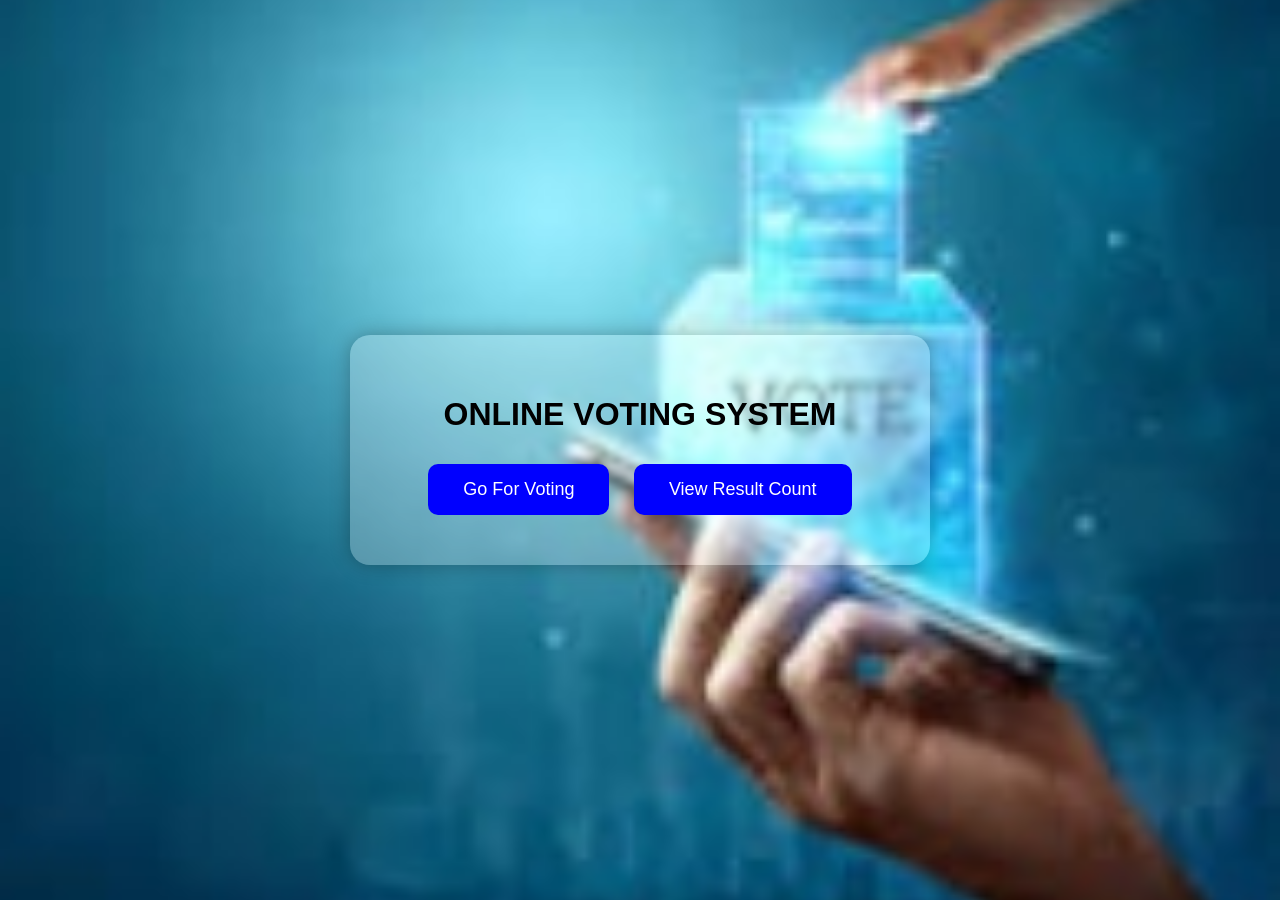
<file: index.html>
<!DOCTYPE html>
<html lang="en">

<head>
    <meta charset="UTF-8">
    <meta name="viewport" content="width=device-width, initial-scale=1.0">
    <title>Online Voting System</title>

    <!-- CSS FILE -->
    <link rel="stylesheet" href="index.css">
</head>

<body>
   


    <div class="home-box">
        

        <h1>ONLINE VOTING SYSTEM</h1>

        <button onclick="goToVote()">
            Go For Voting
        </button>

        <button onclick="goToResult()">
            View Result Count
        </button>

    </div>

    <!-- JS FILE -->
    <script src="index.js"></script>

</body>

</html>
</file>
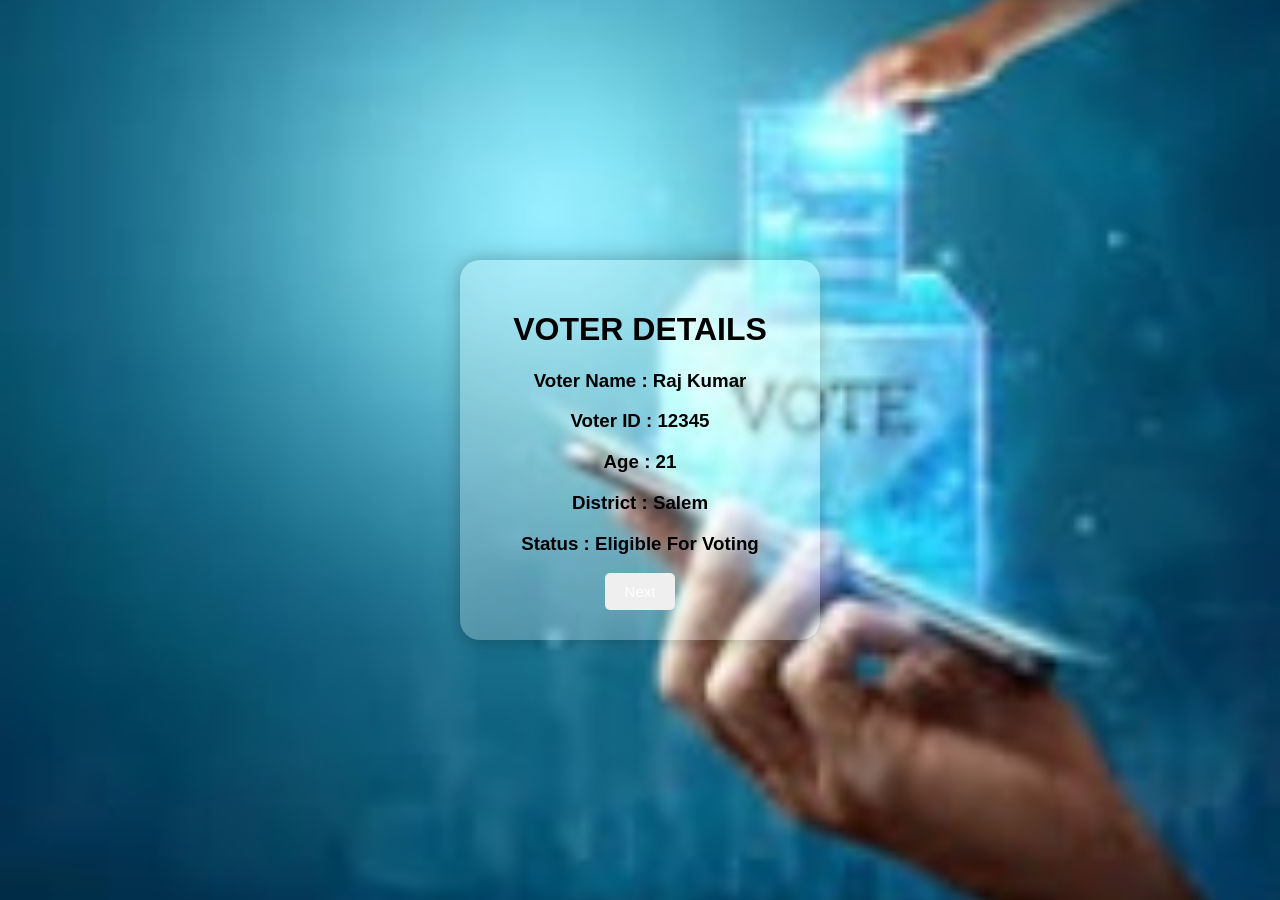
<file: details.html>
<!DOCTYPE html>
<html lang="en">

<head>

    <meta charset="UTF-8">

    <meta name="viewport"
    content="width=device-width, initial-scale=1.0">

    <title>User Details</title>

    <link rel="stylesheet" href="index.css">

</head>

<body>

    <div class="box">

        <h1>VOTER DETAILS</h1>

        <h3>Voter Name : Raj Kumar</h3>

        <h3>Voter ID : 12345</h3>

        <h3>Age : 21</h3>

        <h3>District : Salem</h3>

        <h3>Status : Eligible For Voting</h3>

        <button onclick="nextPage()">

            Next

        </button>

    </div>

    <script src="index.js"></script>

</body>

</html>
</file>
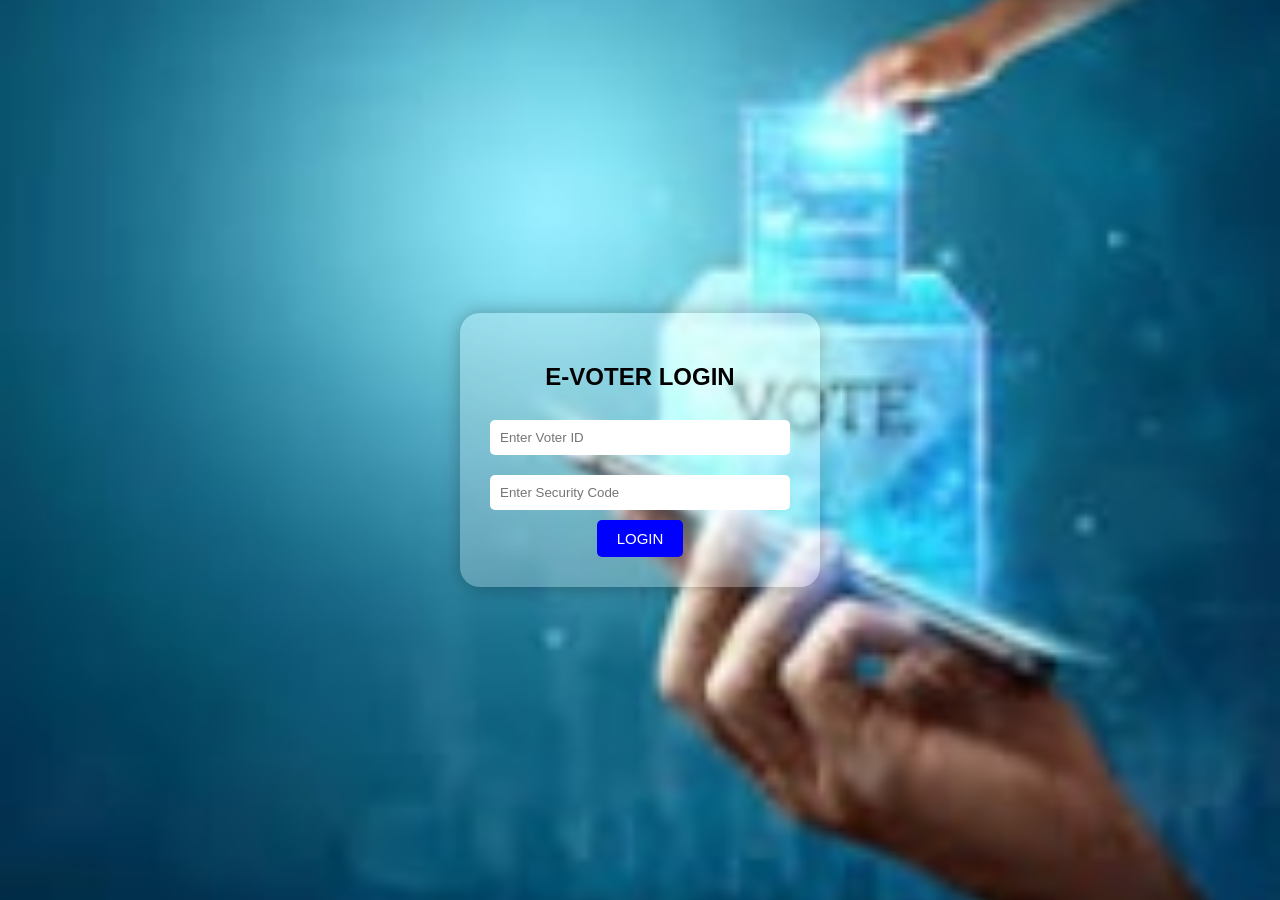
<file: login.html>
<!DOCTYPE html>
<html lang="en">

<head>
    <meta charset="UTF-8">
    <meta name="viewport" content="width=device-width, initial-scale=1.0">
    <title>Login Page</title>

    <!-- CSS FILE -->
    <link rel="stylesheet" href="index.css">
</head>

<body>

    <div class="box">

        <h2>E-VOTER LOGIN</h2>

        <input type="text"
        id="voterId"
        placeholder="Enter Voter ID">

        <input type="password"
        id="securityCode"
        placeholder="Enter Security Code">

        <button class="login-btn"
        onclick="login()">
            LOGIN
        </button>

    </div>

    <!-- JS FILE -->
    <script src="index.js"></script>

</body>

</html>
</file>
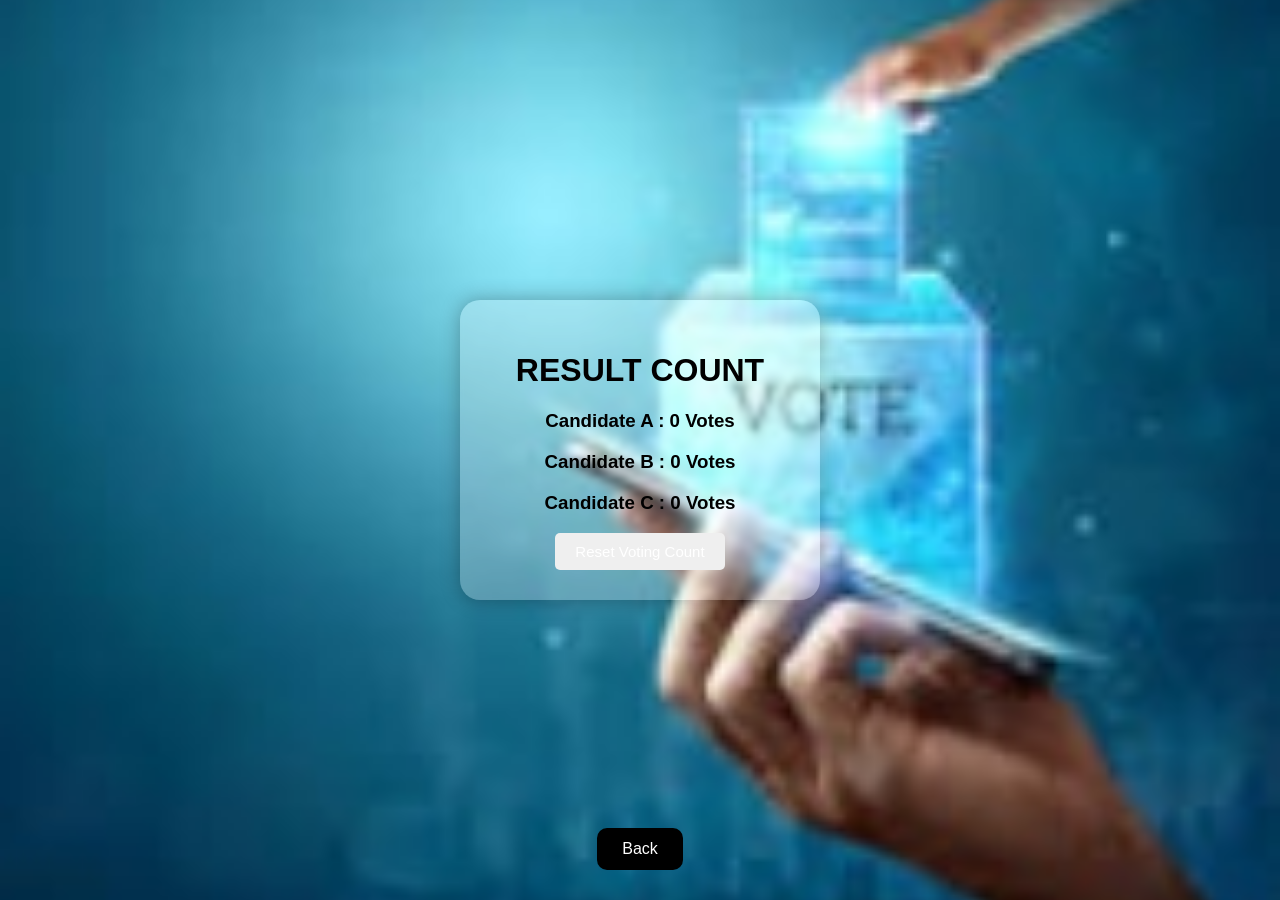
<file: result.html>
<!DOCTYPE html>
<html lang="en">

<head>

    <meta charset="UTF-8">

    <meta name="viewport"
    content="width=device-width, initial-scale=1.0">

    <title>Result Page</title>

    <!-- CSS FILE -->
    <link rel="stylesheet" href="index.css">

</head>

<body>

    <div class="box">

        <h1>RESULT COUNT</h1>

        <!-- Candidate A -->
        <h3>
            Candidate A :
            <span id="countA"></span>
            Votes
        </h3>

        <!-- Candidate B -->
        <h3>
            Candidate B :
            <span id="countB"></span>
            Votes
        </h3>

        <!-- Candidate C -->
        <h3>
            Candidate C :
            <span id="countC"></span>
            Votes
        </h3>

        <!-- RESET BUTTON -->
        <button onclick="adminReset()">

            Reset Voting Count

        </button>

    </div>
    <!-- BACK BUTTON -->
    <div class="back-btn">

        <button onclick="goToVote()">
            Back
        </button>

    </div>

    <!-- JS FILE -->
    <script src="index.js"></script>

    <script>

        // SHOW RESULT
        showResult();

    </script>

</body>

</html>
</file>
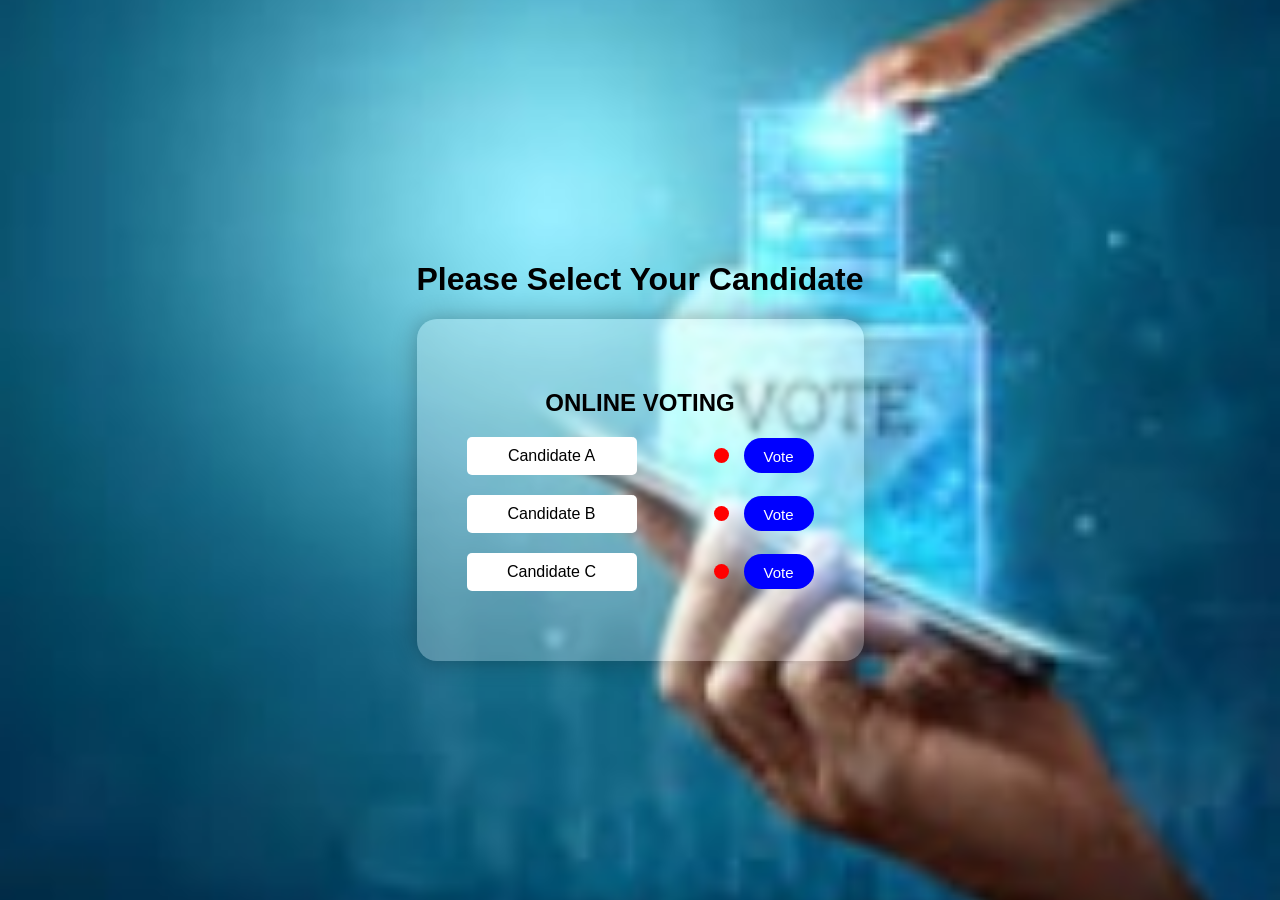
<file: vote.html>
<!DOCTYPE html>
<html lang="en">

<head>
    <meta charset="UTF-8">
    <meta name="viewport" content="width=device-width, initial-scale=1.0">
    <title>Voting Page</title>

    <!-- CSS FILE -->
    <link rel="stylesheet" href="index.css">
</head>

<body>

    <div>

        <center>
            <h1>Please Select Your Candidate</h1>
        </center>

        <div class="voting-machine">

            <h2 align="center">ONLINE VOTING</h2>

            <!-- Candidate 1 -->
            <div class="vote-row">

                <div class="party-name">
                    Candidate A
                </div>

                <div class="vote-section">

                    <div class="light"></div>

                    <button class="vote-btn"
                    onclick="vote('Candidate A')">
                        Vote
                    </button>

                </div>

            </div>

            <!-- Candidate 2 -->
            <div class="vote-row">

                <div class="party-name">
                    Candidate B
                </div>

                <div class="vote-section">

                    <div class="light"></div>

                    <button class="vote-btn"
                    onclick="vote('Candidate B')">
                        Vote
                    </button>

                </div>

            </div>

            <!-- Candidate 3 -->
            <div class="vote-row">

                <div class="party-name">
                    Candidate C
                </div>

                <div class="vote-section">

                    <div class="light"></div>

                    <button class="vote-btn"
                    onclick="vote('Candidate C')">
                        Vote
                    </button>

                </div>

            </div>

        </div>

    </div>

    <!-- JS FILE -->
    <script src="index.js"></script>

</body>

</html>
</file>
<file: index.css>
body{
    font-family: Arial;

    background: url('imagess/online\ voting\ im...jpeg')
    no-repeat center center/cover;

    min-height:100vh;

    display:flex;
    justify-content:center;
    align-items:center;

    margin:0;
}

/* HOME PAGE */
.home-box{

    /* Glass Effect */
    background: rgba(255,255,255,0.25);

    backdrop-filter: blur(2px);

    box-shadow:0 0 20px rgba(0,0,0,0.3);

    padding:40px;

    border-radius:20px;

    text-align:center;

    width:500px;
}

/* HOME BUTTON */
.home-box button{

    margin:10px;

    padding:15px 35px;

    background:blue;

    color:white;

    border:none;

    border-radius:10px;

    font-size:18px;

    cursor:pointer;
}

/* BUTTON HOVER */
.home-box button:hover{

    background:darkblue;
}

/* COMMON BOX */
.box{

    /* Glass Box */
    background: rgba(255,255,255,0.25);

    backdrop-filter: blur(2px);

    padding:30px;

    border-radius:20px;

    text-align:center;

    box-shadow:0 0 20px rgba(0,0,0,0.3);

    width:300px;
}

/* INPUT */
input{

    width:100%;

    padding:10px;

    margin:10px 0;

    box-sizing:border-box;

    border:none;

    border-radius:5px;
}

/* BUTTON */
button{

    padding:10px 20px;

    border:none;

    cursor:pointer;

    color:white;

    border-radius:5px;

    font-size:15px;
}

/* LOGIN BUTTON */
.login-btn{

    background:blue;
}

/* VOTING PAGE */
.voting-machine{

    background: rgba(255,255,255,0.25);

    backdrop-filter: blur(2px);

    padding:50px;

    border-radius:20px;

    text-align:center;

    box-shadow:0 0 25px rgba(0,0,0,0.3);
}

/* VOTE ROW */
.vote-row{

    display:flex;

    justify-content:space-between;

    align-items:center;

    margin:20px 0;

    gap:40px;
}

/* PARTY NAME */
.party-name{

    background:white;

    width:150px;

    padding:10px;

    border-radius:5px;
}

/* VOTE SECTION */
.vote-section{

    display:flex;

    align-items:center;

    gap:15px;
}

/* RED LIGHT */
.light{

    width:15px;

    height:15px;

    background:red;

    border-radius:50%;
}

/* VOTE BUTTON */
.vote-btn{

    width:70px;

    height:35px;

    background:blue;

    border-radius:20px;
}
/* BACK BUTTON */
.back-btn{

    position:absolute;

    bottom:30px;
}

.back-btn button{

    padding:12px 25px;

    background:black;

    color:white;

    border:none;

    border-radius:10px;

    cursor:pointer;

    font-size:16px;
}
</file>
